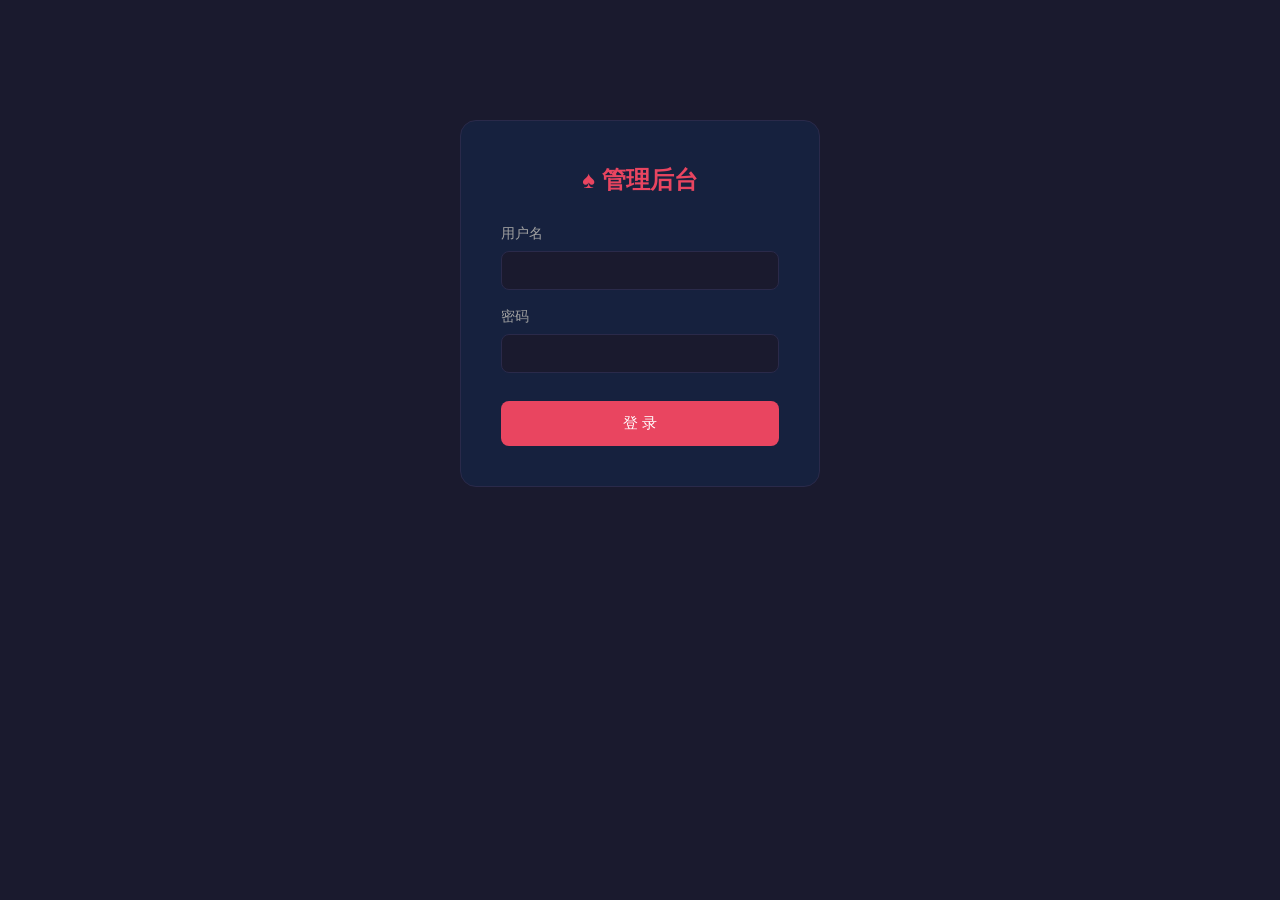
<file: admin.html>
<!DOCTYPE html>
<html lang="zh-CN">
<head>
    <meta charset="UTF-8">
    <meta name="viewport" content="width=device-width, initial-scale=1.0">
    <title>管理后台</title>
    <link rel="stylesheet" href="css/style.css">
</head>
<body>
    <div class="container">

        <!-- 登录表单 -->
        <div class="login-container" id="loginBox">
            <h2>♠ 管理后台</h2>
            <form id="loginForm">
                <div class="form-group">
                    <label>用户名</label>
                    <input type="text" id="username" autocomplete="off" required>
                </div>
                <div class="form-group">
                    <label>密码</label>
                    <input type="password" id="password" autocomplete="off" required>
                </div>
                <div class="error-msg" id="loginError">用户名或密码错误</div>
                <button type="submit" class="btn btn-primary" style="margin-top:12px;">登 录</button>
            </form>
        </div>

        <!-- 管理面板 -->
        <div class="admin-panel" id="adminPanel">
            <div class="admin-header">
                <h2>♠ 积分管理</h2>
                <div>
                    <button class="btn btn-secondary" onclick="location.href='index.html'">查看榜单</button>
                    <button class="btn btn-danger" onclick="logout()" style="margin-left:8px;">退出</button>
                </div>
            </div>

            <!-- GitHub Token -->
            <div class="token-section" id="tokenSection">
                <h3 style="margin-bottom:8px;">GitHub 配置</h3>
                <p>需要 GitHub Personal Access Token 来保存数据到仓库。<br>
                   前往 <a href="https://github.com/settings/tokens" target="_blank" style="color:var(--accent)">GitHub Settings → Tokens</a> 生成（勾选 repo 权限）。</p>
                <div class="form-group" style="margin-top:12px;">
                    <label>Personal Access Token</label>
                    <input type="password" id="ghToken" placeholder="ghp_xxxxxxxxxxxx">
                </div>
                <button class="btn btn-secondary" onclick="saveToken()">保存 Token</button>
                <span id="tokenStatus" style="margin-left:10px;font-size:0.85rem;color:var(--green);display:none;">已保存</span>
            </div>

            <!-- 录入新对局 -->
            <div class="input-section">
                <h3>录入新对局</h3>
                <div class="form-group">
                    <label>日期</label>
                    <input type="date" id="gameDate">
                </div>
                <div class="player-inputs" id="playerInputs"></div>
                <button class="add-player-btn" onclick="addPlayerRow()">+ 添加玩家</button>
                <div class="actions">
                    <button class="btn btn-primary" onclick="submitGame()" style="flex:1;">保存对局</button>
                </div>
                <div class="error-msg" id="submitError"></div>
                <div class="success-msg" id="submitSuccess"></div>
            </div>

            <!-- 已有对局列表 -->
            <div class="existing-games" id="existingGames">
                <h3>已有对局</h3>
                <div id="gamesList"></div>
            </div>
        </div>
    </div>

    <script src="js/admin.js"></script>
</body>
</html>
</file>
<file: css/style.css>
:root {
    --bg-primary: #1a1a2e;
    --bg-secondary: #16213e;
    --bg-card: #0f3460;
    --accent: #e94560;
    --accent-light: #ff6b6b;
    --gold: #ffd700;
    --silver: #c0c0c0;
    --bronze: #cd7f32;
    --text-primary: #eaeaea;
    --text-secondary: #a0a0a0;
    --green: #4ecdc4;
    --red: #ff6b6b;
    --border: #2a2a4a;
}

* {
    margin: 0;
    padding: 0;
    box-sizing: border-box;
}

body {
    font-family: -apple-system, BlinkMacSystemFont, 'Segoe UI', Roboto, sans-serif;
    background: var(--bg-primary);
    color: var(--text-primary);
    min-height: 100vh;
    line-height: 1.6;
}

.container {
    max-width: 1000px;
    margin: 0 auto;
    padding: 20px;
}

/* Header */
header {
    text-align: center;
    margin-bottom: 30px;
}

header h1 {
    font-size: 2rem;
    background: linear-gradient(135deg, var(--gold), var(--accent));
    -webkit-background-clip: text;
    -webkit-text-fill-color: transparent;
    background-clip: text;
    margin-bottom: 20px;
}

nav {
    display: flex;
    justify-content: center;
    gap: 10px;
    flex-wrap: wrap;
}

.nav-btn {
    padding: 10px 24px;
    border: 1px solid var(--border);
    background: var(--bg-secondary);
    color: var(--text-secondary);
    border-radius: 8px;
    cursor: pointer;
    font-size: 0.95rem;
    transition: all 0.3s;
}

.nav-btn:hover {
    border-color: var(--accent);
    color: var(--text-primary);
}

.nav-btn.active {
    background: var(--accent);
    border-color: var(--accent);
    color: white;
}

/* Views */
.view {
    display: none;
}

.view.active {
    display: block;
}

.section-header {
    display: flex;
    justify-content: space-between;
    align-items: center;
    margin-bottom: 20px;
}

.section-header h2 {
    font-size: 1.3rem;
    color: var(--text-primary);
}

.game-count {
    color: var(--text-secondary);
    font-size: 0.9rem;
}

/* Table */
.table-wrapper {
    overflow-x: auto;
    border-radius: 12px;
    border: 1px solid var(--border);
}

table {
    width: 100%;
    border-collapse: collapse;
}

th, td {
    padding: 14px 16px;
    text-align: center;
}

th {
    background: var(--bg-secondary);
    color: var(--text-secondary);
    font-weight: 600;
    font-size: 0.85rem;
    text-transform: uppercase;
    letter-spacing: 0.5px;
}

td {
    border-top: 1px solid var(--border);
    font-size: 0.95rem;
}

tr:hover td {
    background: rgba(233, 69, 96, 0.05);
}

.rank-1 { color: var(--gold); font-weight: bold; }
.rank-2 { color: var(--silver); font-weight: bold; }
.rank-3 { color: var(--bronze); font-weight: bold; }

.rank-badge {
    display: inline-flex;
    align-items: center;
    justify-content: center;
    width: 28px;
    height: 28px;
    border-radius: 50%;
    font-weight: bold;
    font-size: 0.85rem;
}

.rank-badge.top-1 { background: var(--gold); color: #1a1a2e; }
.rank-badge.top-2 { background: var(--silver); color: #1a1a2e; }
.rank-badge.top-3 { background: var(--bronze); color: #1a1a2e; }

.player-name {
    font-weight: 600;
    text-align: left;
}

.score-positive { color: var(--green); font-weight: 600; }
.score-negative { color: var(--red); font-weight: 600; }
.score-zero { color: var(--text-secondary); }

/* History */
.history-list {
    display: flex;
    flex-direction: column;
    gap: 16px;
}

.game-card {
    background: var(--bg-secondary);
    border: 1px solid var(--border);
    border-radius: 12px;
    padding: 20px;
}

.game-card-header {
    display: flex;
    justify-content: space-between;
    align-items: center;
    margin-bottom: 14px;
    padding-bottom: 12px;
    border-bottom: 1px solid var(--border);
}

.game-date {
    color: var(--text-secondary);
    font-size: 0.9rem;
}

.game-id {
    color: var(--accent);
    font-weight: 600;
    font-size: 0.9rem;
}

.game-scores {
    display: grid;
    grid-template-columns: repeat(auto-fill, minmax(140px, 1fr));
    gap: 8px;
}

.game-score-item {
    display: flex;
    justify-content: space-between;
    align-items: center;
    padding: 6px 12px;
    background: rgba(0,0,0,0.2);
    border-radius: 6px;
}

.game-score-item .name {
    font-size: 0.9rem;
}

.game-score-item .score {
    font-weight: 600;
    font-size: 0.9rem;
}

/* Stats */
.stats-grid {
    display: grid;
    grid-template-columns: repeat(auto-fit, minmax(280px, 1fr));
    gap: 16px;
}

.stat-card {
    background: var(--bg-secondary);
    border: 1px solid var(--border);
    border-radius: 12px;
    padding: 20px;
}

.stat-card.full-width {
    grid-column: 1 / -1;
}

.stat-card h3 {
    color: var(--accent);
    font-size: 1rem;
    margin-bottom: 14px;
}

.stat-content {
    font-size: 0.9rem;
    line-height: 2;
}

.stat-item {
    display: flex;
    justify-content: space-between;
    padding: 4px 0;
    border-bottom: 1px solid rgba(255,255,255,0.05);
}

.stat-label {
    color: var(--text-secondary);
}

.stat-value {
    font-weight: 600;
}

/* Chart */
#trendChart {
    width: 100%;
    max-height: 300px;
}

/* Admin Page Styles */
.login-container {
    max-width: 360px;
    margin: 100px auto;
    padding: 40px;
    background: var(--bg-secondary);
    border: 1px solid var(--border);
    border-radius: 16px;
    text-align: center;
}

.login-container h2 {
    margin-bottom: 24px;
    color: var(--accent);
}

.form-group {
    margin-bottom: 16px;
    text-align: left;
}

.form-group label {
    display: block;
    margin-bottom: 6px;
    color: var(--text-secondary);
    font-size: 0.85rem;
}

.form-group input, .form-group select {
    width: 100%;
    padding: 10px 14px;
    border: 1px solid var(--border);
    background: var(--bg-primary);
    color: var(--text-primary);
    border-radius: 8px;
    font-size: 0.95rem;
}

.form-group input:focus, .form-group select:focus {
    outline: none;
    border-color: var(--accent);
}

.btn {
    padding: 10px 24px;
    border: none;
    border-radius: 8px;
    cursor: pointer;
    font-size: 0.95rem;
    transition: all 0.3s;
}

.btn-primary {
    background: var(--accent);
    color: white;
    width: 100%;
    padding: 12px;
}

.btn-primary:hover {
    background: var(--accent-light);
}

.btn-secondary {
    background: var(--bg-card);
    color: var(--text-primary);
    border: 1px solid var(--border);
}

.btn-secondary:hover {
    border-color: var(--accent);
}

.btn-danger {
    background: transparent;
    color: var(--red);
    border: 1px solid var(--red);
}

.btn-danger:hover {
    background: var(--red);
    color: white;
}

/* Admin Panel */
.admin-panel {
    display: none;
}

.admin-panel.active {
    display: block;
}

.admin-header {
    display: flex;
    justify-content: space-between;
    align-items: center;
    margin-bottom: 30px;
}

.admin-header h2 {
    color: var(--accent);
}

.input-section {
    background: var(--bg-secondary);
    border: 1px solid var(--border);
    border-radius: 12px;
    padding: 24px;
    margin-bottom: 20px;
}

.input-section h3 {
    margin-bottom: 16px;
    color: var(--text-primary);
}

.player-inputs {
    display: flex;
    flex-direction: column;
    gap: 10px;
    margin-bottom: 16px;
}

.player-row {
    display: flex;
    gap: 10px;
    align-items: center;
}

.player-row input {
    padding: 8px 12px;
    border: 1px solid var(--border);
    background: var(--bg-primary);
    color: var(--text-primary);
    border-radius: 6px;
    font-size: 0.9rem;
}

.player-row input.player-name-input {
    flex: 2;
}

.player-row input.player-score-input {
    flex: 1;
    text-align: center;
}

.player-row .remove-btn {
    background: none;
    border: none;
    color: var(--red);
    cursor: pointer;
    font-size: 1.2rem;
    padding: 4px 8px;
}

.add-player-btn {
    background: none;
    border: 1px dashed var(--border);
    color: var(--text-secondary);
    padding: 8px 16px;
    border-radius: 6px;
    cursor: pointer;
    font-size: 0.9rem;
    width: 100%;
}

.add-player-btn:hover {
    border-color: var(--accent);
    color: var(--accent);
}

.actions {
    display: flex;
    gap: 10px;
    margin-top: 20px;
}

.error-msg {
    color: var(--red);
    font-size: 0.85rem;
    margin-top: 8px;
    display: none;
}

.success-msg {
    color: var(--green);
    font-size: 0.85rem;
    margin-top: 8px;
    display: none;
}

.token-section {
    background: var(--bg-secondary);
    border: 1px solid var(--border);
    border-radius: 12px;
    padding: 20px;
    margin-bottom: 20px;
}

.token-section p {
    color: var(--text-secondary);
    font-size: 0.85rem;
    margin-bottom: 10px;
}

.existing-games {
    margin-top: 20px;
}

.existing-games h3 {
    margin-bottom: 12px;
    color: var(--text-primary);
}

.mini-game-card {
    background: rgba(0,0,0,0.2);
    border-radius: 8px;
    padding: 12px;
    margin-bottom: 8px;
    display: flex;
    justify-content: space-between;
    align-items: center;
}

.mini-game-info {
    font-size: 0.85rem;
    color: var(--text-secondary);
}

.mini-game-actions {
    display: flex;
    gap: 8px;
}

.mini-game-actions button {
    padding: 4px 10px;
    font-size: 0.8rem;
}

/* Empty State */
.empty-state {
    text-align: center;
    padding: 60px 20px;
    color: var(--text-secondary);
}

.empty-state .icon {
    font-size: 3rem;
    margin-bottom: 16px;
}

.empty-state p {
    font-size: 1rem;
}

/* Responsive */
@media (max-width: 768px) {
    header h1 {
        font-size: 1.4rem;
    }
    
    .container {
        padding: 12px;
    }
    
    th, td {
        padding: 10px 8px;
        font-size: 0.8rem;
    }
    
    .game-scores {
        grid-template-columns: repeat(auto-fill, minmax(120px, 1fr));
    }
    
    .stats-grid {
        grid-template-columns: 1fr;
    }
    
    .player-row {
        flex-wrap: wrap;
    }
}
</file>
